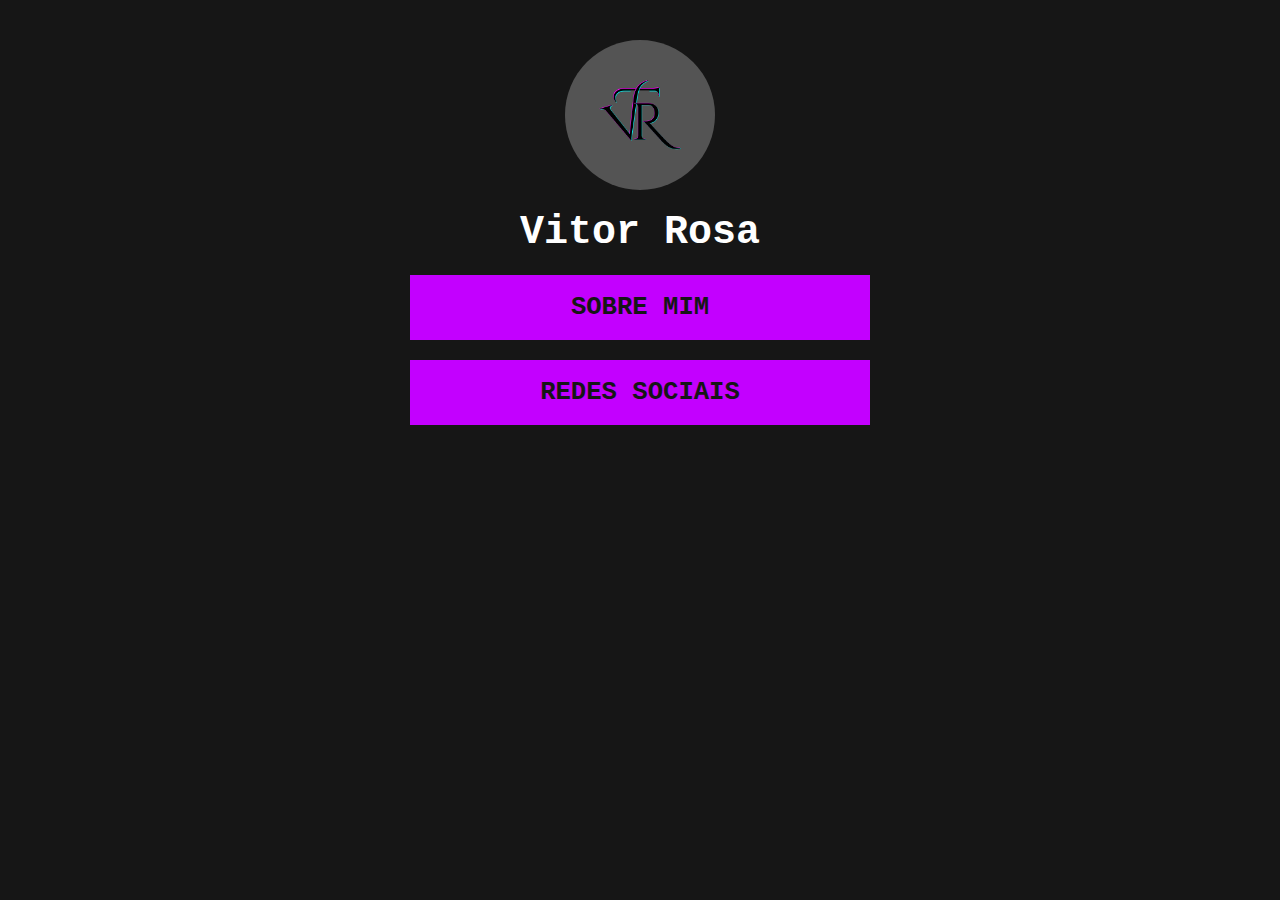
<file: index.html>
<!DOCTYPE html>
<html lang="pt-BR">
<head>
    <meta charset="UTF-8">
    <meta http-equiv="X-UA-Compatible" content="IE=edge">
    <meta name="viewport" content="width=device-width, initial-scale=1.0">
  
        <link rel="stylesheet" href="style.css">
        <title>VTR-Page</title>
    </head>
    <body>
        <div class="VTR-Page">
            <img src="Vtr_logo.png" alt="VTR pages"> 
            <h1>Vitor Rosa</h1>
            <a href="GuiaSobreMim.html" >Sobre Mim</a>
            <a href="RedeSociais.html" >Redes Sociais</a>
        </div>
    </body>
    </html>
</file>
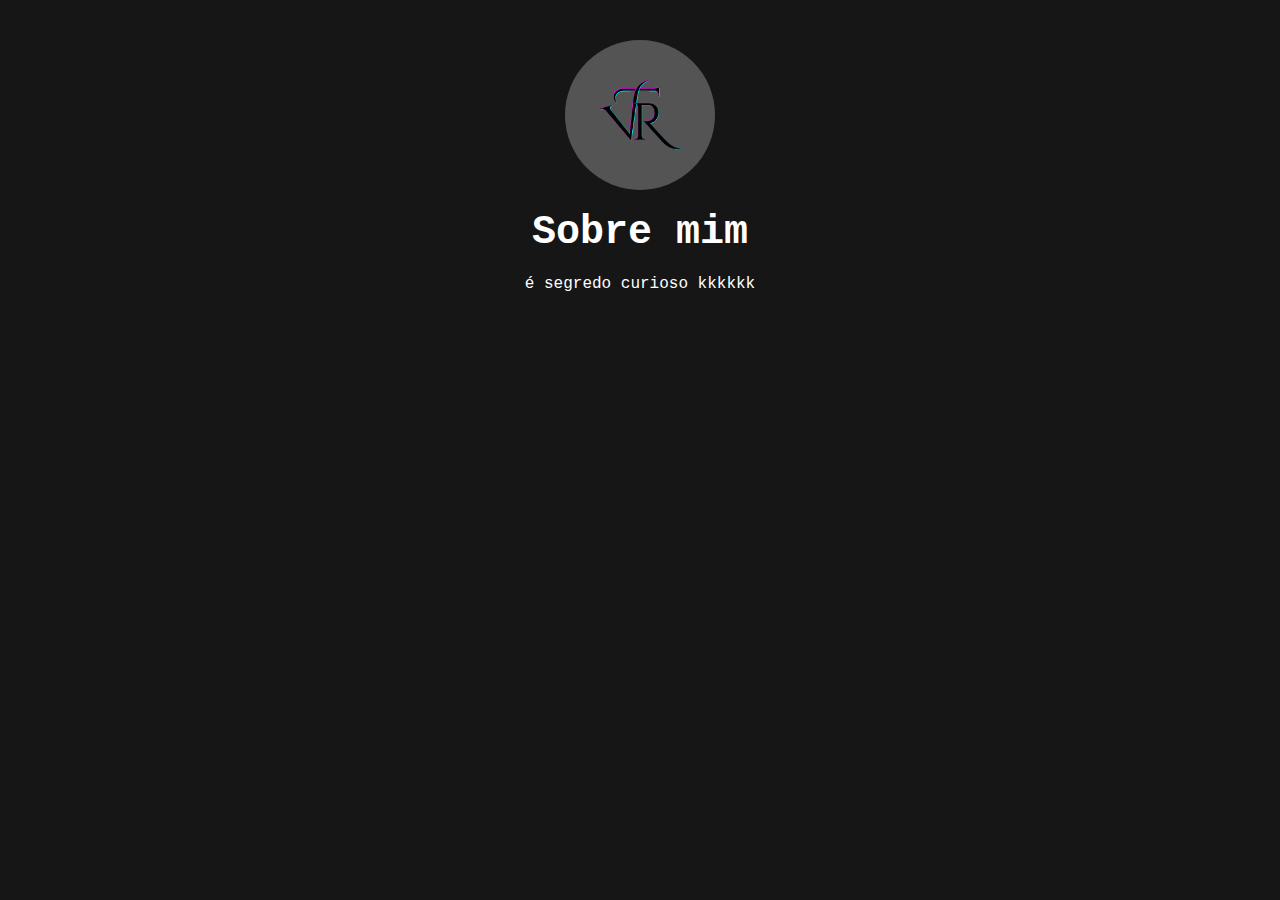
<file: GuiaSobreMim.html>
<!DOCTYPE html>
<html lang="pt-BR">
<head>
    <meta charset="UTF-8">
    <meta http-equiv="X-UA-Compatible" content="IE=edge">
    <meta name="viewport" content="width=device-width, initial-scale=1.0">
  
        <link rel="stylesheet" href="style.css">
        <title>VTR-Page</title>
    </head>
    <body>
        <div class="VTR-Page">
            <img src="Vtr_logo.png" alt="VTR pages">
            <h1>Sobre mim</h1>
            <p>é segredo curioso kkkkkk</p>
        </div>
   
           
    </body>
    </html>
</file>
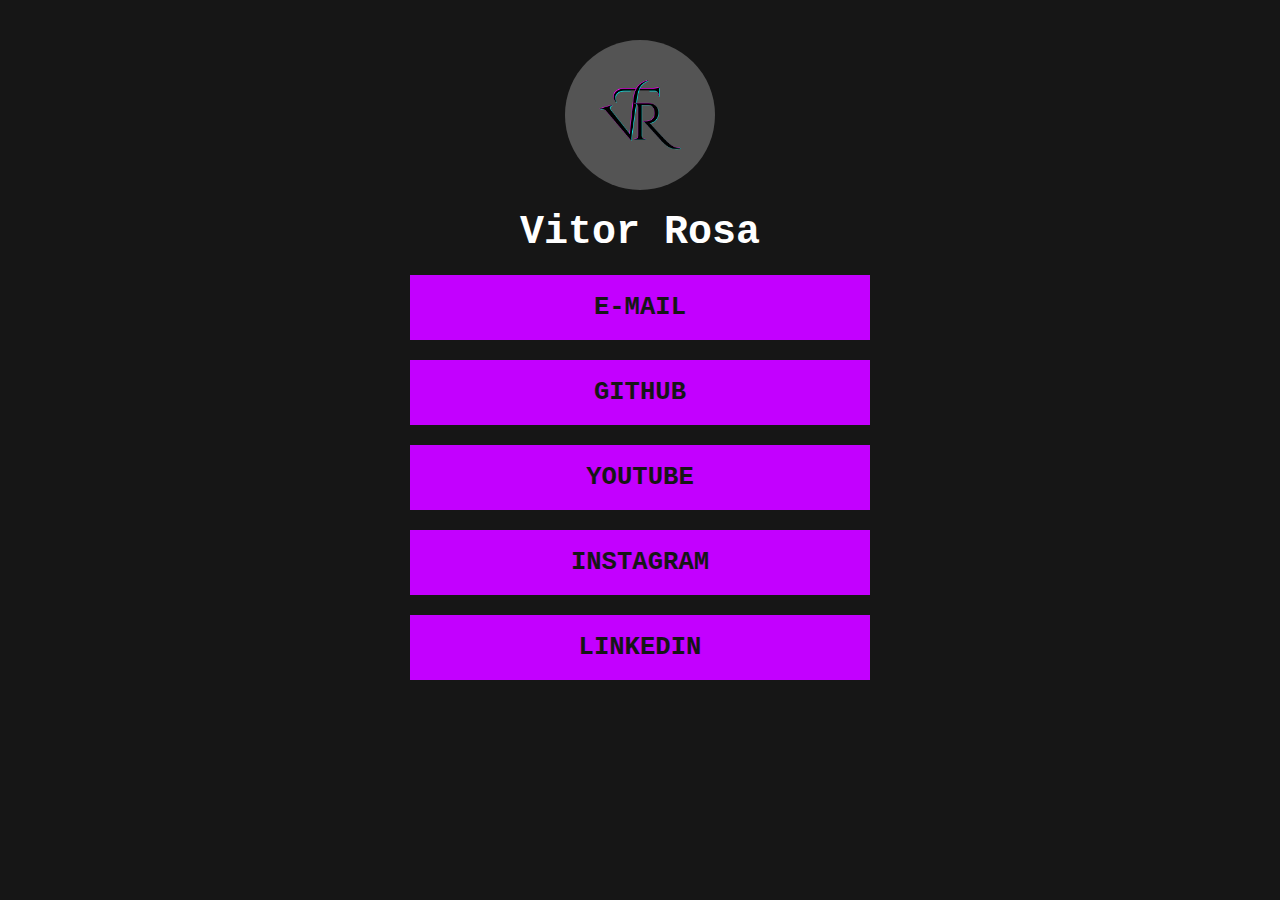
<file: RedeSociais.html>
<!DOCTYPE html>
<html lang="pt-BR">
<head>
    <meta charset="UTF-8">
    <meta http-equiv="X-UA-Compatible" content="IE=edge">
    <meta name="viewport" content="width=device-width, initial-scale=1.0">
  
        <link rel="stylesheet" href="style.css">
        <title>VTR-Page</title>
    </head>
    <body>
        <div class="VTR-Page">
            <img src="Vtr_logo.png" alt="VTR pages">
            <h1>Vitor Rosa</h1>
            <a href="https://mail.google.com/mail/u/0/?tab=rm&ogbl#inbox?compose=CllgCJZZQrCWFpqWnBDdnZMGkrRjxzdqVnppCKLmwcmpBjGVXGmWxJllqKnljFBLLswMxvWhqKg">E-mail</a>
            <a href="https://github.com/VitorRosa-VTR" >github</a>
            <a href="https://www.youtube.com/channel/UC91ycvx4ywmcdAtklrBDMOQ" >YouTube</a>
            <a href="https://instagram.com/vtr__tech?igshid=YmMyMTA2M2Y=" >Instagram</a> 
            <a href="https://www.linkedin.com/in/vitor-rosa-cintra" >Linkedin</a>
        </div>
    </body>
    </html>
</file>
<file: style.css>
@import url('https://fonts.googleapis.com/css2?family=Karla:wght@400;700&display=swap');

* {
    margin: 0;
    padding: 0;
    box-sizing: border-box;
    color: rgb(255, 255, 255);
    font-family: 'Courier New', sans-serif;
}

:root {
    --bgcolor : #161616;
    --accentcolor: #c300ff;
}

body {
    background-color: var(--bgcolor);
}

.VTR-Page{
    display: flex;
    flex-direction: column;
    align-items: center;
    width: 90vw;
    margin: 40px auto;
    gap: 20px;
}
.VTR-Page img {
    width: 150px;
    height: 150px;
    border-radius: 50%;
}
.VTR-Page h1 {
    font-size: 2.5rem;
}

.VTR-Page a {
    background-color: var(--accentcolor);
    color: var(--bgcolor);
    width: 40%;
    padding: 15px;
    text-decoration: none;
    text-align: center;
    text-transform: uppercase;
    font-size: 1.6rem;
    font-weight: bolder;
    border: solid 3px var(--accentcolor);
    transition: all 0.5s border-radius();
}

.VTR-Page a:hover {
    background-color: var(--bgcolor);
    color: var(--accentcolor);
}
a
 @media (min-width: 1024px) {
    .VTR-Page {
        widthVTR-Page: 40vw;
    }
}
</file>
